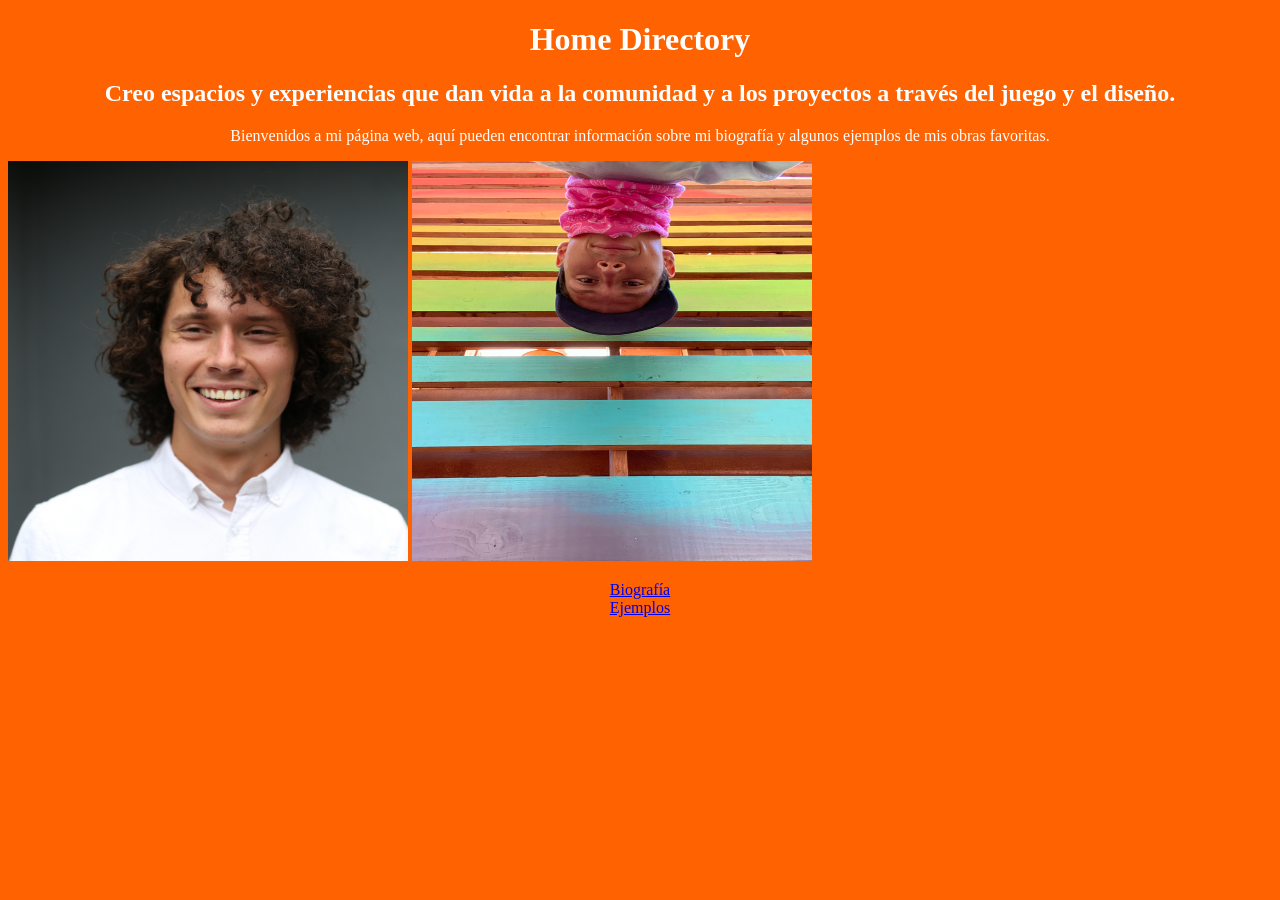
<file: practica-7/index.html>
<!DOCTYPE html>
<html lang="en">
<head>
    <meta charset="UTF-8">
    <title>index</title>
    <link rel="stylesheet" href="css/css/style.css">
    </head>
    <h1>Home Directory</h1>
    <h2>Creo espacios y experiencias que dan vida a la comunidad y a los proyectos a través del juego y el diseño.</h2>
    <p>Bienvenidos a mi página web, aquí pueden encontrar información sobre mi biografía y algunos ejemplos de mis obras favoritas.</p>
    <img src="img/smile.jpg" alt="headshot" height="400" width="400">
    <img src="img/rainbow.JPG" alt="rainbow" height="400" width="400">
    <ul>
        <li><a href="bio.html">Biografía</a></li>
        <li><a href="shows.html">Ejemplos</a></li>
    </ul>
    <body>
        </html>
</file>
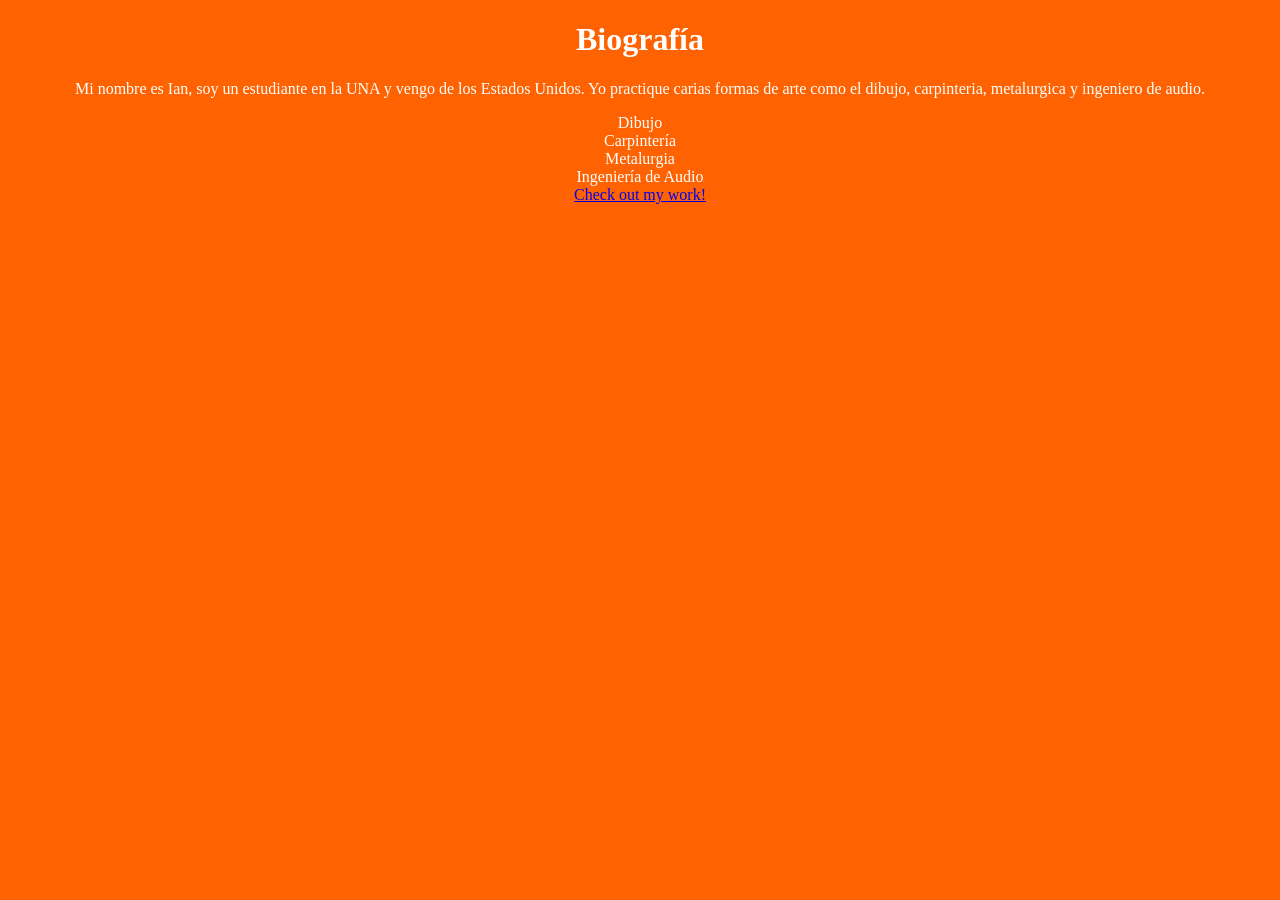
<file: practica-7/bio.html>
<!DOCTYPE html>
<html lang="en">
<head>
    <meta charset="UTF-8">
    <title>Bio</title>
     <link rel="stylesheet" href="css/css/style.css">
    </head>
    <body>
        <h1>Biografía</h1>
        <p>Mi nombre es Ian, soy un estudiante en la UNA y vengo de los Estados Unidos. Yo practique carias formas de arte como el dibujo, carpinteria, metalurgica y ingeniero de audio.</p>
        <ul>
            <li>Dibujo</li>
            <li>Carpintería</li>
            <li>Metalurgia</li>
            <li>Ingeniería de Audio</li>
            <li> <a href="shows.html">Check out my work!</a></li>
        </ul>

    </body>
    </html>
</file>
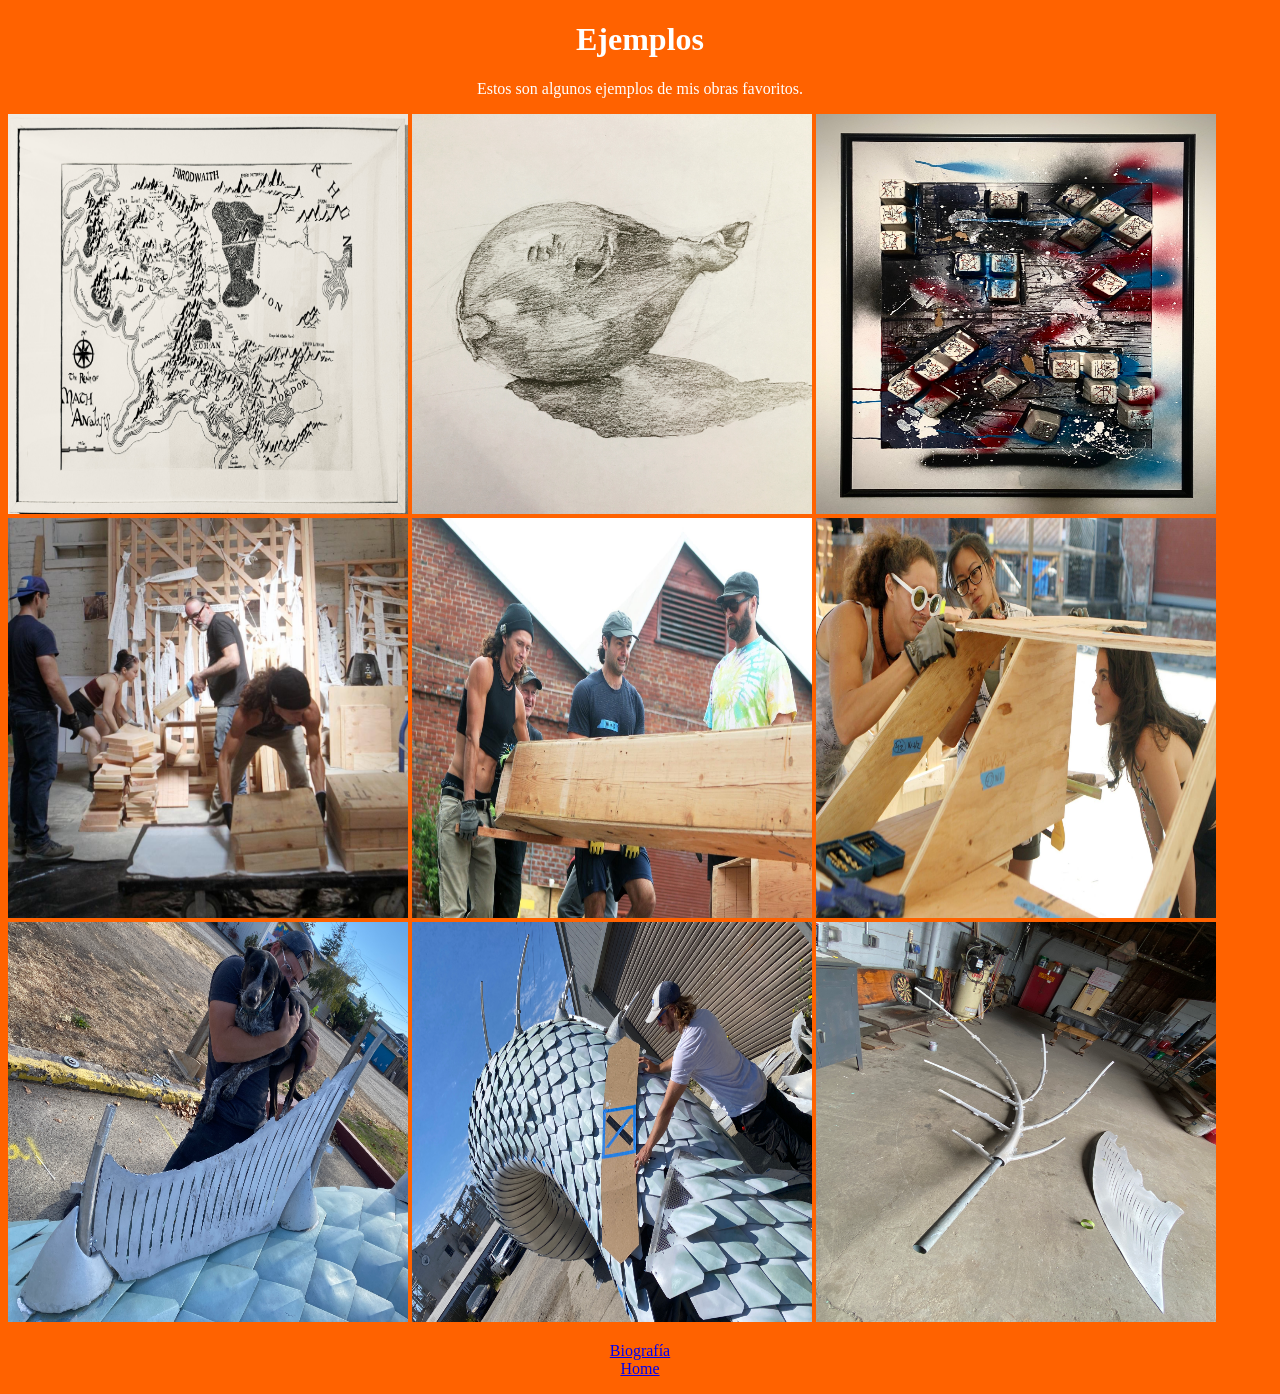
<file: practica-7/shows.html>
<!DOCTYPE html>
<html lang="en">
<head>
    <meta charset="UTF-8">
    <title>Shows</title>
     <link rel="stylesheet" href="css/css/style.css">
    </head>
    <body>
        <h1>Ejemplos</h1>
        <p>Estos son algunos ejemplos de mis obras favoritos.</p>
        <img src="img/math_analysis.jpg" alt="Portrait" height="400" width="400">
        <img src="img/onion.JPG" alt="Onion" height="400" width="400">
        <img src="img/bright_christmas.jpg" alt="Random" height="400" width="400">
        <br>
        <img src="img/lights.JPG" alt="lights" height="400" width="400">
        <img src="img/heavy.JPG" alt="lift" height="400" width="400">
        <img src="img/details.JPG" alt="Caroline" height="400" width="400">
        <br>
        <img src="img/dog.JPG" alt="dog" height="400" width="400"> 
        <img src="img/bandaid.JPG" alt="flower" height="400" width="400">
        <img src="img/tail.JPG" alt="bandaid" height="400" width="400">
    </body>
    <ul>
        <li><a href="bio.html">Biografía</a></li>
        <li><a href="index.html">Home</a></li>
    </ul>
</html>
</file>
<file: practica-7/css/css/style.css>
body {background-color: rgb(255, 98, 0);}
    h1 {color: white; text-align: center;}  
    h2 {color: white; text-align: center;} 
    p {color: white; text-align: center;}
    ul {color: white; text-align: center;}
    li {color: white; text-align: center;}
ul {
  list-style: none;
  padding-left: 0;
  margin-left: 0;
}
</file>
